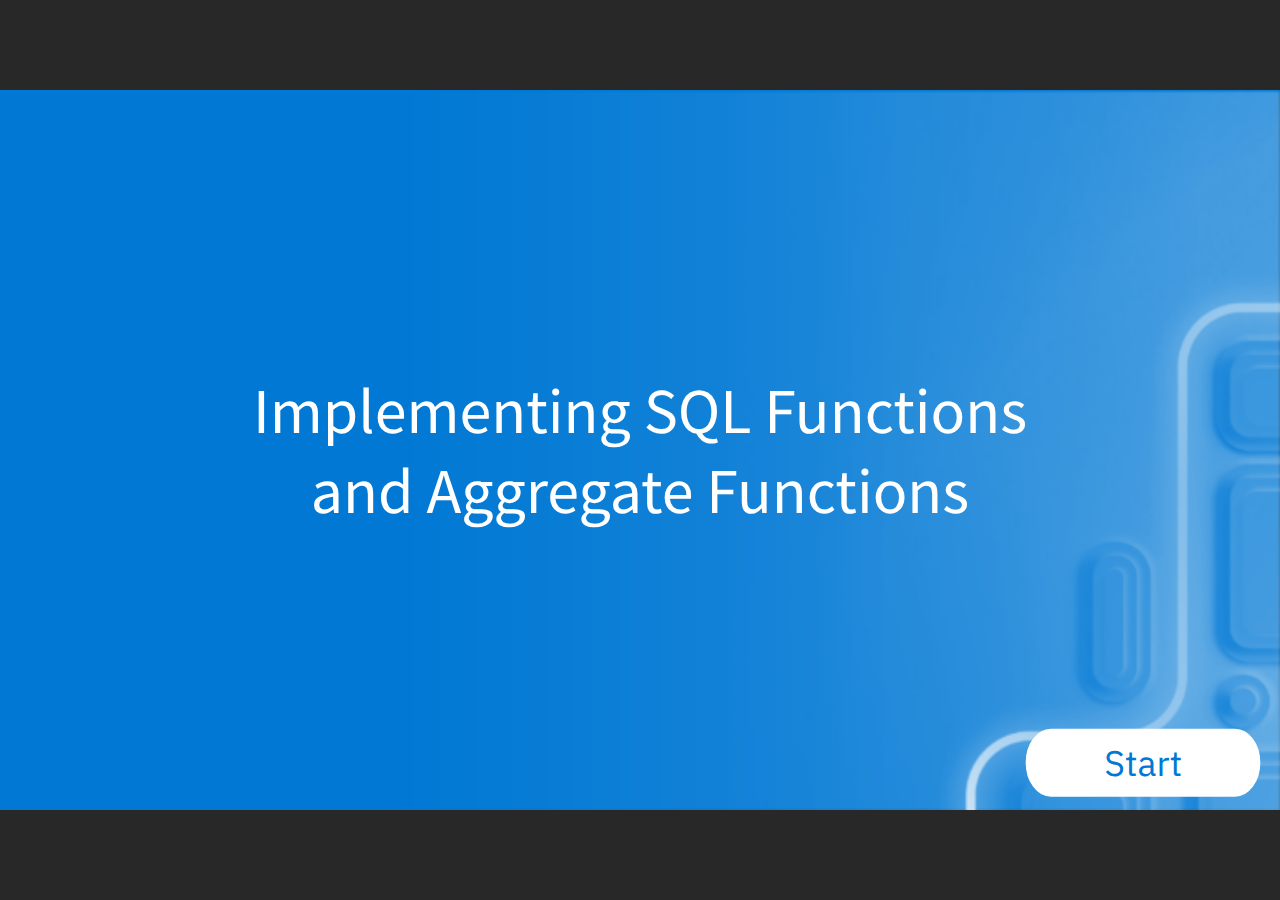
<file: index.html>
﻿<!doctype html>
<html lang="en-US">
<head>
  <meta charset="utf-8">
  <!-- Created using Storyline 360 x64 - http://www.articulate.com  -->
  <!-- version: 3.95.33670.0 -->
  <title>Implementing SQL Functions and Aggregate Functions</title>
  <meta http-equiv="x-ua-compatible" content="IE=edge"/>
  <meta name="viewport" content="width=device-width,initial-scale=1,user-scalable=no,shrink-to-fit=no,minimal-ui"/>
  <meta name="apple-mobile-web-app-capable" content="yes"/>
  <style>
    html, body { height: 100%; padding: 0; margin: 0 }
    #app { height: 100%; width: 100%; }
  </style>

  <script>
    window.DS = {};
    window.globals = {
      DATA_PATH_BASE: '',
      HAS_FRAME: true,
      HAS_SLIDE: true,

      lmsPresent: false,
      tinCanPresent: false,
      cmi5Present: false,
      aoSupport: false,
      scale: 'noscale',
      captureRc: false,
      browserSize: 'optimal',
      bgColor: '#282828',
      features: 'DropInAcc,DropInBase,DropInCore,DropInInteractions,DropInMisc,DropInVectors,DropInVideo,LayerPresentAsDialog,MultipleQuizTracking,UpdatedThemeEditor',
      themeName: 'unified',
      preloaderColor: '#FFFFFF',
      suppressAnalytics: false,
      productChannel: 'stable',
      publishSource: 'storyline',
      aid: 'aid|ec1426b3-023f-4ed3-86a6-291b0afe7aa1',
      cid: '16327453-2e87-494e-b943-1e165f75de56',
      playerVersion: '3.95.33670.0',
      publishTimestamp: '2025-02-19T19:51:53.7495183Z',
      maxIosVideoElements: 10,
      connectionSettings: { message: 'You%20are%20offline.%20Trying%20to%20reconnect...', useDarkTheme: false, mode: 'disabled' },
      hasFeature: function(feature) {
        return this.features.split(',').includes(feature);
      },
      
      parseParams: function(qs) {
        if (window.globals.parsedParams != null) {
          return window.globals.parsedParams;
        }
        qs = (qs || window.location.search.substr(1)).split('+').join(' ');
        var params = {},
            tokens,
            re = /[?&]?([^=]+)=([^&]*)/g;

        while (tokens = re.exec(qs)) {
          params[decodeURIComponent(tokens[1]).trim()] =
            decodeURIComponent(tokens[2]).trim();
        }
        window.globals.parsedParams = params;
        return params;
      }

    };
  </script>
  <script>
    var isIe11 = ('ActiveXObject' in window || window.MSBlobBuilder != null)
      && window.msCrypto != null && !window.ActiveXObject;
    if (isIe11) {
      window.globals.unsupportedBrowser = true;
      document.write(atob('[base64]'));
    }
  </script>

  <script>
    if (window.globals.hasFeature('MultiLanguageSinglePackageSupport')) {
      
      
    }
  </script>

  
  <script>window.THREE = { };</script>
  
</head>
<body style="background: #282828" class="cs-HTML theme-unified">
  <!-- 360 -->
  <script>!function(){var e,i=/iPhone/i,o=/iPod/i,n=/iPad/i,t=/\biOS-universal(?:.+)Mac\b/i,r=/\bAndroid(?:.+)Mobile\b/i,a=/Android/i,d=/(?:SD4930UR|\bSilk(?:.+)Mobile\b)/i,p=/Silk/i,l=/Windows Phone/i,u=/\bWindows(?:.+)ARM\b/i,b=/BlackBerry/i,s=/BB10/i,c=/Opera Mini/i,f=/\b(CriOS|Chrome)(?:.+)Mobile/i,h=/Mobile(?:.+)Firefox\b/i,v=function(e){return void 0!==e&&"MacIntel"===e.platform&&"number"==typeof e.maxTouchPoints&&e.maxTouchPoints>1&&"undefined"==typeof MSStream};e=function(e){var m={userAgent:"",platform:"",maxTouchPoints:0};e||"undefined"==typeof navigator?"string"==typeof e?m.userAgent=e:e&&e.userAgent&&(m={userAgent:e.userAgent,platform:e.platform,maxTouchPoints:e.maxTouchPoints||0}):m={userAgent:navigator.userAgent,platform:navigator.platform,maxTouchPoints:navigator.maxTouchPoints||0};var g=m.userAgent,y=g.split("[FBAN");void 0!==y[1]&&(g=y[0]),void 0!==(y=g.split("Twitter"))[1]&&(g=y[0]);var A=function(e){return function(i){return i.test(e)}}(g),w={apple:{phone:A(i)&&!A(l),ipod:A(o),tablet:!A(i)&&(A(n)||v(m))&&!A(l),universal:A(t),device:(A(i)||A(o)||A(n)||A(t)||v(m))&&!A(l)},amazon:{phone:A(d),tablet:!A(d)&&A(p),device:A(d)||A(p)},android:{phone:!A(l)&&A(d)||!A(l)&&A(r),tablet:!A(l)&&!A(d)&&!A(r)&&(A(p)||A(a)),device:!A(l)&&(A(d)||A(p)||A(r)||A(a))||A(/\bokhttp\b/i)},windows:{phone:A(l),tablet:A(u),device:A(l)||A(u)},other:{blackberry:A(b),blackberry10:A(s),opera:A(c),firefox:A(h),chrome:A(f),device:A(b)||A(s)||A(c)||A(h)||A(f)},any:!1,phone:!1,tablet:!1};return w.any=w.apple.device||w.android.device||w.windows.device||w.other.device,w.phone=w.apple.phone||w.android.phone||w.windows.phone,w.tablet=w.apple.tablet||w.android.tablet||w.windows.tablet,w}(),"object"==typeof exports&&"undefined"!=typeof module?module.exports=e:"function"==typeof define&&define.amd?define((function(){return e})):this.isMobile=e}();
    window.isMobile.apple.tablet = window.isMobile.apple.tablet ||
      (navigator.platform === 'MacIntel' && navigator.maxTouchPoints > 1);
    window.isMobile.apple.device = window.isMobile.apple.device || window.isMobile.apple.tablet;
    window.isMobile.tablet = window.isMobile.tablet || window.isMobile.apple.tablet;
    window.isMobile.any = window.isMobile.any || window.isMobile.apple.tablet;
  </script>

  <div id="focus-sink" tabindex="-1"></div>

  <div id="preso"></div>
  <script>
    (function() {

      var classTypes = [ 'desktop', 'mobile', 'phone', 'tablet' ];

      var addDeviceClasses = function(prefix, testObj) {
        var curr, i;
        for (i = 0; i < classTypes.length; i++) {
          curr = classTypes[i];
          if (testObj[curr]) {
            document.body.classList.add(prefix + curr);
          }
        }
      };

      var params = window.globals.parseParams(),
          isDevicePreview = params.devicepreview === '1',
          isPhoneOverride = params.deviceType === 'phone' || (isDevicePreview && params.phone == '1'),
          isTabletOverride = (params.deviceType === 'tablet' || isDevicePreview) && !isPhoneOverride,
          isMobileOverride = isPhoneOverride || isTabletOverride;

      var deviceView = {
        desktop: !window.isMobile.any && !isMobileOverride,
        mobile: window.isMobile.any || isMobileOverride,
        phone: isPhoneOverride || (window.isMobile.phone && !isTabletOverride),
        tablet: isTabletOverride || window.isMobile.tablet
      };

      window.globals.deviceView = deviceView;
      window.isMobile.desktop = !window.isMobile.any;
      window.isMobile.mobile = window.isMobile.any;

      addDeviceClasses('view-', deviceView);

    })();
  </script>
  
  <script src='story_content/triggers.js' type=text/javascript></script>
<script src='story_content/user.js' type=text/javascript></script>
  <div class="slide-loader"></div>

  <script>
    var doc = document, loader = doc.body.querySelector('.slide-loader'); [ 1, 2, 3 ].forEach(function(n) { var d = doc.createElement('div'); d.style.backgroundColor = window.globals.preloaderColor; d.classList.add('mobile-loader-dot'); d.classList.add('dot' + n); loader.appendChild(d); });
  </script>

  <div class="mobile-load-title-overlay" style="display: none">
    <div class="mobile-load-title">Implementing SQL Functions and Aggregate Functions</div>
  </div>

  <div class="mobile-chrome-warning"></div>

  
<style>
  .warn-connection-dialog {
    display: none;
    background: transparent;
    pointer-events: all;
    position: fixed;
    left: 0;
    top: 0;
    width: 100%;
    height: 100%;
    z-index: 999;
  }

  .warn-connection-content {
    pointer-events: all;
    border-radius: 4px;
    background: white;
    border: 1px solid #E7E7E7;
    color: #333333;
    box-shadow: 0 2px 4px rgba(0, 0, 0, 0.25);
    transition: all 150ms ease-out;
    position: absolute;
    white-space: nowrap;
  }

  .view-phone.is-landscape .warn-connection-content {
    left: 23px;
    bottom: 23px;
  }

  .view-tablet.is-landscape .warn-connection-content {
    left: 50%;
    top: 20px;
    transform: translateX(-50%);
  }

  .view-mobile.is-portrait .warn-connection-content {
    transform: translate(-50%, calc(-100% - 15px));
  }

  .warn-connection-content p {
    display: inline-block;
    margin: 0 8px 0 0;
    line-height: 33px;
    font-size: 11px;
  }

  .warn-connection-content svg {
    position: relative;
    vertical-align: middle;
    margin: 0 2px 2px 8px;
  }

  .view-desktop .warn-connection-content {
    left: 1.5em;
    bottom: 1.5em;
  }

  .view-desktop .warn-connection-content p {
    font-size: 1.1em;
  }

  .is-offline .warn-connection-dialog {
    display: block;
  }

  .is-offline .cs-panel * {
    pointer-events: none !important;
  }

  .is-offline .cs-panel {
    pointer-events: all !important;
  }

  .is-offline #nav-controls * {
    pointer-events: none !important;
  }

  .is-offline #nav-controls {
    pointer-events: all !important;
  }
</style>

<div class="warn-connection-dialog" role="alertdialog" aria-modal="true" tabindex="0" aria-labelledby="warn-connection-message">
  <div class="warn-connection-content">
    <svg width="17" height="15" viewBox="0 0 17 15" xmlns="http://www.w3.org/2000/svg">
      <path fill="#8F0000" stroke="white" d="M16.07,12.98 L15.88,12.23 L9.51,1.21 C8.97,0.26,7.6,0.26,7.06,1.21 L0.69,12.23 C0.15,13.16,0.81,14.36,1.91,14.36 H14.65 C15.47,14.36,16.05,13.7,16.07,12.98 Z"/>
      <path fill="white" stroke="white" d="M8.58,5.5 C8.35,5.28,8.5,5.35,8.21,5.32 C8.09,5.35,7.97,5.49,7.96,5.67 C7.97,5.79,7.98,5.92,7.98,6.04 L7.98,6.04 C7.99,6.17,8,6.31,8.01,6.43 L8.01,6.44 C8.03,6.92,8.06,7.41,8.09,7.9 L8.09,7.9 C8.12,8.39,8.14,8.88,8.17,9.37 C8.17,9.39,8.18,9.42,8.2,9.44 C8.23,9.46,8.25,9.47,8.28,9.47 C8.31,9.47,8.34,9.46,8.35,9.44 C8.37,9.43,8.38,9.4,8.39,9.35 L8.39,9.34 C8.39,9.24,8.4,9.15,8.4,9.05 L8.4,9.05 C8.41,8.96,8.41,8.86,8.42,8.75 C8.43,8.44,8.45,8.12,8.47,7.81 L8.47,7.81 C8.49,7.49,8.51,7.18,8.53,6.87 C8.55,6.46,8.56,6.05,8.59,5.64 L8.6,5.62 C8.6,5.57,8.59,5.53,8.58,5.5 L8.21,5.32 Z"/>
      <circle fill="white" stroke="white" cx="8.3" cy="11.35" r="0.3"/>
    </svg>
    <p id="warn-connection-message">You are offline. Trying to reconnect...</p>
  </div>
</div>

<script>
  (function() {
    window.DS.connection = {
      warningShown: false,
      assets: {},
      loadingAssetGroup: false,
      retryDelay: 500
    };

    var connectionSettings = window.globals.connectionSettings || {};

    var useConnectionMessages = window.AbortController != null &&
      window.location.protocol != 'file:' &&
      connectionSettings.mode === 'normal';

    window.DS.connection.useConnectionMessages = useConnectionMessages;

    var assetCount = 0;
    var checkLoadedId;


    if (useConnectionMessages && connectionSettings != null) {
      var contentEl = document.querySelector('.warn-connection-content');
      var messageEl = contentEl.querySelector('p');

      if (connectionSettings.useDarkTheme) {
        contentEl.style.borderColor = '#BABBBA';
        contentEl.style.backgroundColor = '#282828';
        contentEl.style.color = '#FFFFFF';
      }

      if (connectionSettings.message != null) {
        messageEl.textContent = window.decodeURIComponent(connectionSettings.message);
      }
    }

    function checkAssetsReady() {
      for (var i in DS.connection.assets) {
        if (!DS.connection.assets[i].success) {
          return false;
        }
      }
      return true;
    }

    function stopAssetGroup() {
      if (!useConnectionMessages) { return; }

      assetCount = 0;

      DS.connection.oldAssetGroup = DS.connection.assets;
      DS.connection.assets = {};
      DS.connection.loadingAssetGroup = false;
      clearInterval(checkLoadedId);
    }

    function startAssetGroup() {
      if (!useConnectionMessages) { return; }
      var ticks = 0;
      clearInterval(checkLoadedId);
      checkLoadedId = setInterval(function() {
        var loaded = 0;
        if (assetCount === 0 && loaded === 0) {
          clearInterval(checkLoadedId);
          return;
        }

        for (var i in DS.connection.assets) {
          if (DS.connection.assets[i].success) {
            loaded++;
          }
        }

        if (assetCount === loaded && checkAssetsReady()) {
          for (var i in DS.connection.assets) {
            if (DS.connection.assets[i].action) {
              DS.connection.assets[i].action();
            }
          }
          hideWarning();
          stopAssetGroup();
        }
      }, 100)
    }

    function requiredAsset(url, action, retry, type) {
      if (!useConnectionMessages) { return; }
      if (DS.connection.assets[url]) { return; }

      DS.connection.assets[url] = {
        success: false, action: action, retry: retry, type: type
      };
      assetCount = Object.keys(DS.connection.assets).length;
      if (!DS.connection.loadingAssetGroup) {
        startAssetGroup();
      }
      DS.connection.loadingAssetGroup = true;
    }

    function assetLoaded(url) {
      if (!useConnectionMessages) { return; }
      if (DS.connection.assets[url]) {
        DS.connection.assets[url].success = true;
      }
    }

    function assetFailed(url) {
      if (!useConnectionMessages) { return; }
      if (!DS.connection.assets[url]) {
        if (/\.js$/.test(url) && url.indexOf('transcripts') === -1) {
          setTimeout(function() {
            if (DS.connection.lastSlideLoaded != null) {
              DS.connection.lastSlideLoaded();
            }
          }, DS.connection.retryDelay);
        }
        return;
      }
      if (!DS.connection.warningShown) { showWarning(); }
      if (DS.connection.assets[url].retry) {
        setTimeout(function() {
          if (!DS.connection.assets[url].success) {
            DS.connection.assets[url].retry()
          }
        }, DS.connection.retryDelay);
      }
    }

    function hideWarning() {
      document.body.classList.remove('is-offline');
      DS.connection.warningShown = false;
      enableKeys();
    }
    DS.connection.hideWarning = hideWarning

    function showWarning(btn) {
      document.body.classList.add('is-offline')
      DS.connection.warningShown = true;
      updateWarningPosition();
      disableKeys();
    }

    function updateWarningPosition() {
      if (!DS.connection.warningShown) {
        return;
      }

      var isPortrait = document.body.classList.contains('is-portrait');
      var isMobile = document.body.classList.contains('view-mobile');
      var warningEl = document.querySelector('.warn-connection-content');

      if (isPortrait && isMobile) {
        var slide = document.querySelector('.primary-slide');
        var slideRect = slide != null
          ? slide.getBoundingClientRect()
          : { top: window.innerHeight, left: 0, width: window.innerWidth };

        warningEl.style.top = `${slideRect.top}px`
        warningEl.style.left = `${slideRect.left + slideRect.width / 2}px`
      } else {
        warningEl.style.top = null;
        warningEl.style.left = null;
      }

      window.requestAnimationFrame(updateWarningPosition);
    }

    function onDisableKeyDown(e) {
      e.preventDefault();
      e.stopImmediatePropagation();
    }

    function onDisableKeyUp(e) {
      e.preventDefault();
      e.stopImmediatePropagation();
    }

    var accStyle = document.createElement('style');
    var warnDialogEl = document.querySelector('.warn-connection-dialog');

    function disableKeys() {
      if (DS.views && DS.views.nsStack && DS.views.nsStack.length === 1) {
        DS.views.nsStack[0].tabReachable = false
        DS.views.nsStack[0].updateTabIndex(true, true);
      }

      accStyle.innerHTML = '.acc-shadow-dom { display: none; }';
      document.body.appendChild(accStyle);

      warnDialogEl.parentNode.append(warnDialogEl);
      warnDialogEl.focus();
    }

    function enableKeys() {
      accStyle.remove();
      if (DS.views && DS.views.nsStack && DS.views.nsStack.length === 1 && DS.views.nsStack[0].name === '_frame') {
        DS.views.nsStack[0].tabReachable = true;
        DS.views.nsStack[0].updateTabIndex();
      }
    }

    // these will all be noops if the feature flag isn't set in
    // the data and `window.globals.features`
    DS.connection.requiredAsset = requiredAsset;
    DS.connection.assetLoaded = assetLoaded;
    DS.connection.assetFailed = assetFailed;
    DS.connection.stopAssetGroup = stopAssetGroup;
    DS.connection.startAssetGroup = startAssetGroup;
  })();
</script>


  <script>
    
    if (window.autoSpider && window.vInterfaceObject) {
      document.querySelector('.mobile-load-title-overlay').style.display = 'none';
    }
  </script>

  

  <link rel="stylesheet" href="html5/data/css/output.min.css" data-noprefix/>
</body>
<script src="html5/lib/scripts/bootstrapper.min.js"></script>
</html>
</file>
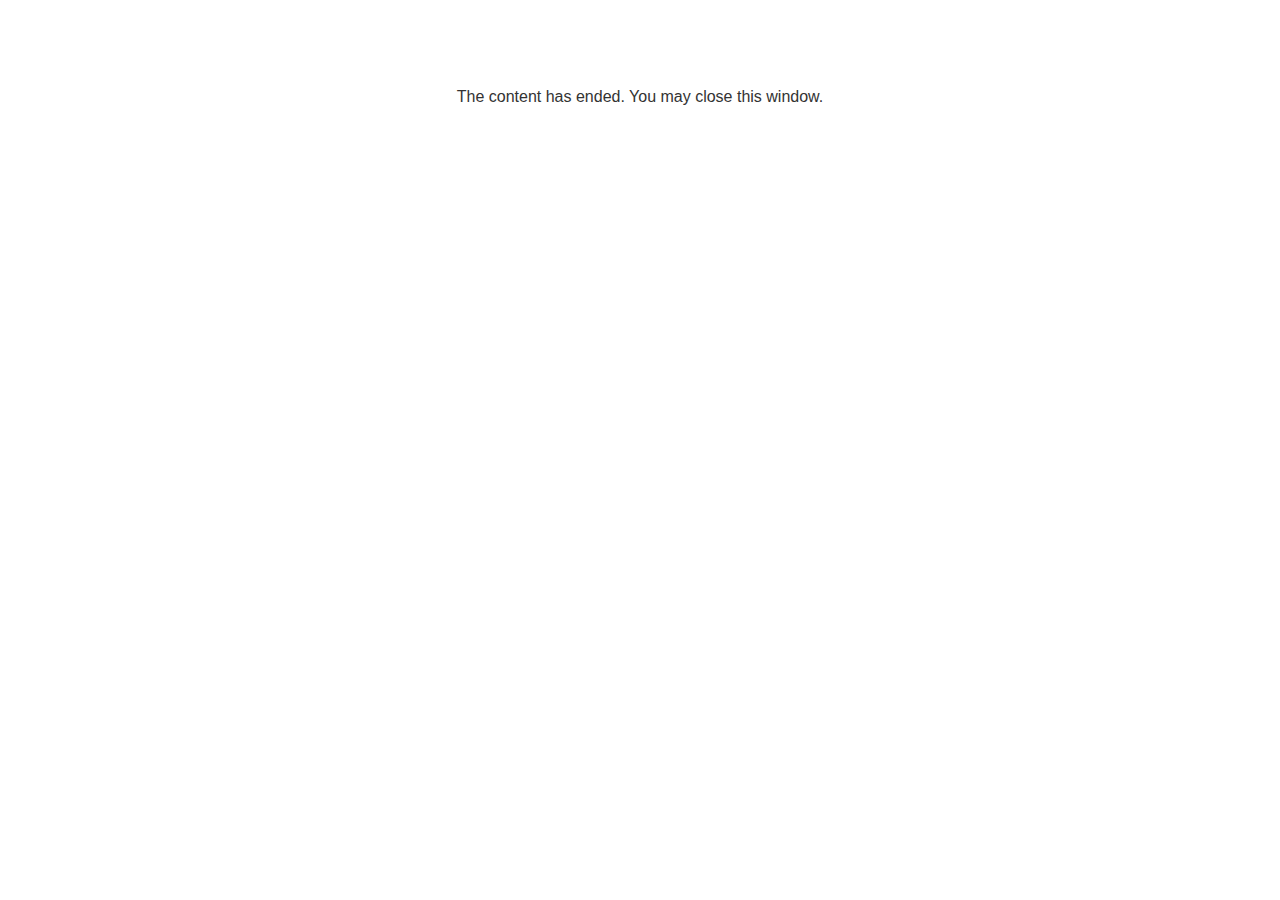
<file: lms/goodbye.html>
<!doctype html>
<html>
<body style="background-color: #ffffff;">

<p role="alert" style="color: #333333;font-family: Lato, articulate, tahoma, arial;font-size: medium;text-align: center;">
<br><br><br><br>
The content has ended. You may close this window.
</p>

</body>
</html>
</file>
